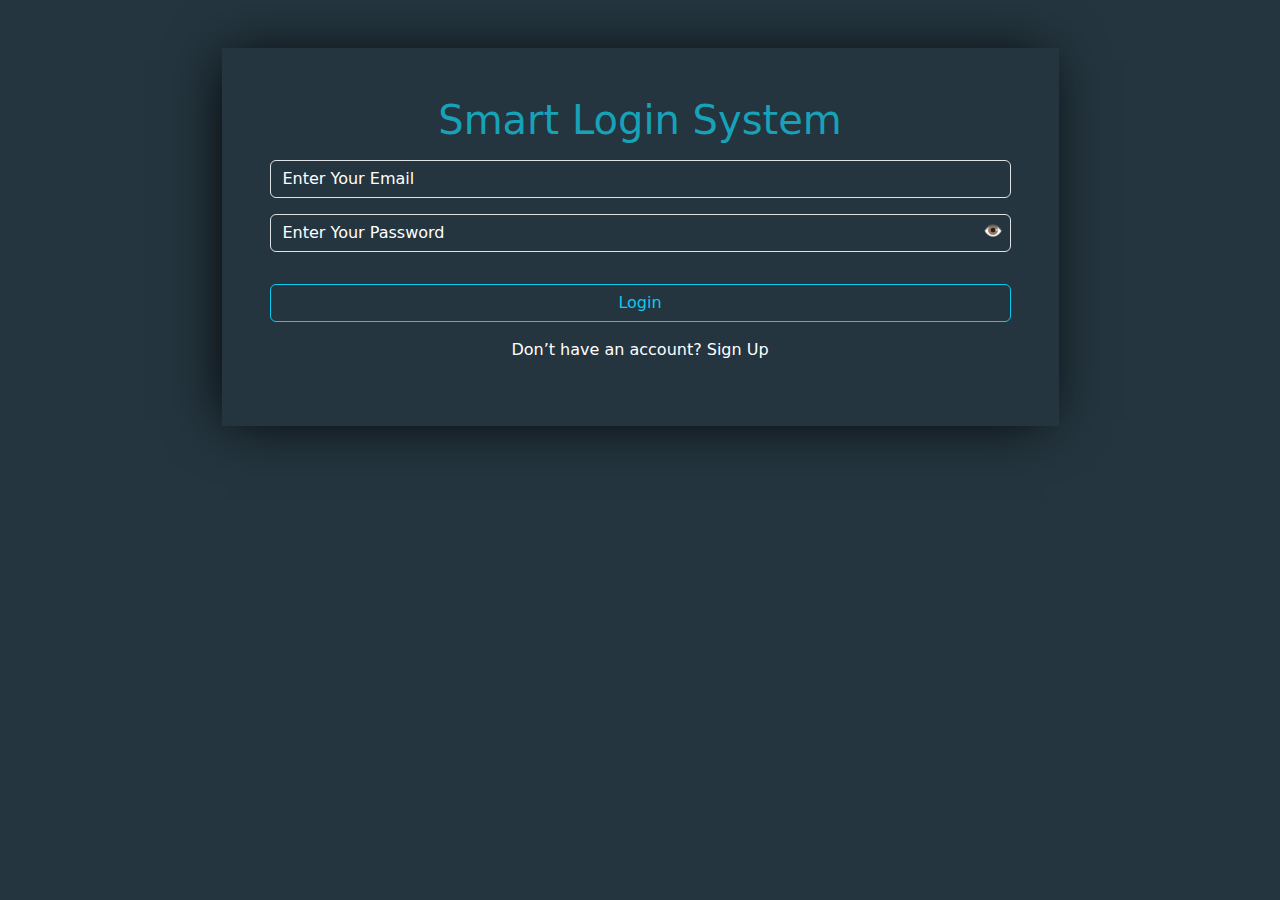
<file: index.html>
<!DOCTYPE html>
<html lang="en">
<head>
    <meta charset="UTF-8">
    <meta name="viewport" content="width=device-width, initial-scale=1.0">
    <title>Login</title>
    <link rel="stylesheet" href="CSS/bootstrap.min.css">
    <link rel="stylesheet" href="CSS/main.css">
</head>
<body>

    <main>
        <div class="container my-5 text-center">
            <div class="logIn w-75 m-auto p-5">
                <h1>Smart Login System</h1>
                <input type="text" id="logInInputEmail" class="form-control my-3 bg-transparent text-white" placeholder="Enter Your Email">
                <div class="password position-relative">
                    <input type="password" id="logInInputPassword" class="form-control my-3 bg-transparent text-white" placeholder="Enter Your Password">
                    <span class="position-absolute" id="togglePassword">👁️</span>
                </div>
                <p class="text-danger" id="logInWarning"></p>
                <button class="btn btn-outline-info w-100 my-3" id="logInBTN">Login</button>
                <p class="text-white">
                    Don’t have an account?
                    <a href="signup.html" class="text-white text-decoration-none">Sign Up</a>
                </p>
            </div>  
        </div>
    </main>



    <script src="JS/main.js"></script>
</body>
</html>
</file>
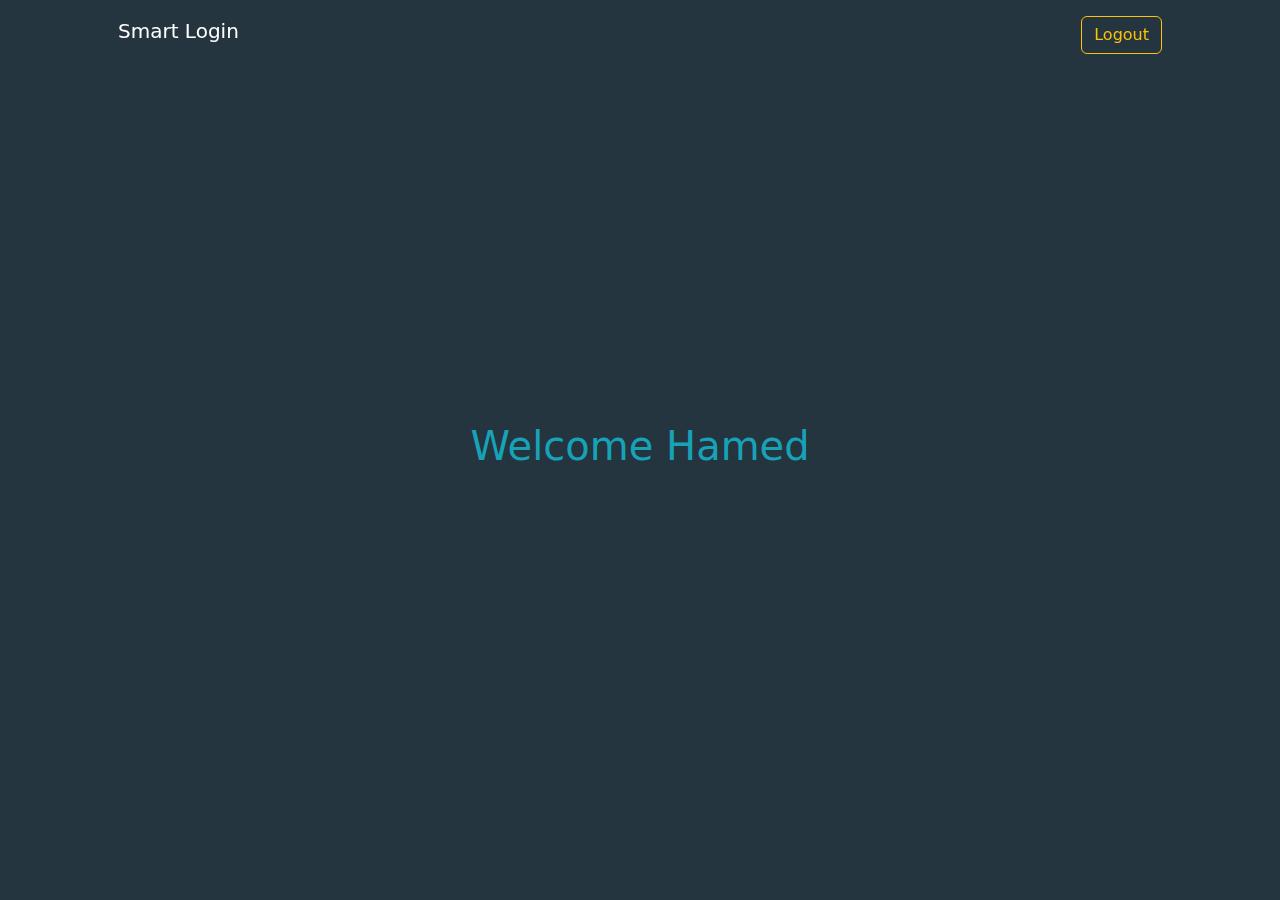
<file: home.html>
<!DOCTYPE html>
<html lang="en">
<head>
    <meta charset="UTF-8">
    <meta name="viewport" content="width=device-width, initial-scale=1.0">
    <title>Login</title>
    <link rel="stylesheet" href="CSS/bootstrap.min.css">
    <link rel="stylesheet" href="CSS/main.css">
</head>
<body>

    <nav class="navBar fixed-top p-3">
        <div class="container">
            <div class="row">
                <div class="content px-5 d-flex justify-content-between">
                    <a href="" class="text-white text-decoration-none fs-5">Smart Login</a>
                    <button class="btn btn-outline-warning" id="homeLogOut">Logout</button>
                </div>
            </div>
        </div>
    </nav>

    <main>
        <div class="container vh-100 d-flex justify-content-center align-items-center">

            <div class="contentHome p-5 w-75 mx-auto text-center">
                <h1 id="userName">Welcome Hamed</h1>
            </div>

        </div>
    </main>



    <script src="JS/home.js"></script>
</body>
</html>
</file>
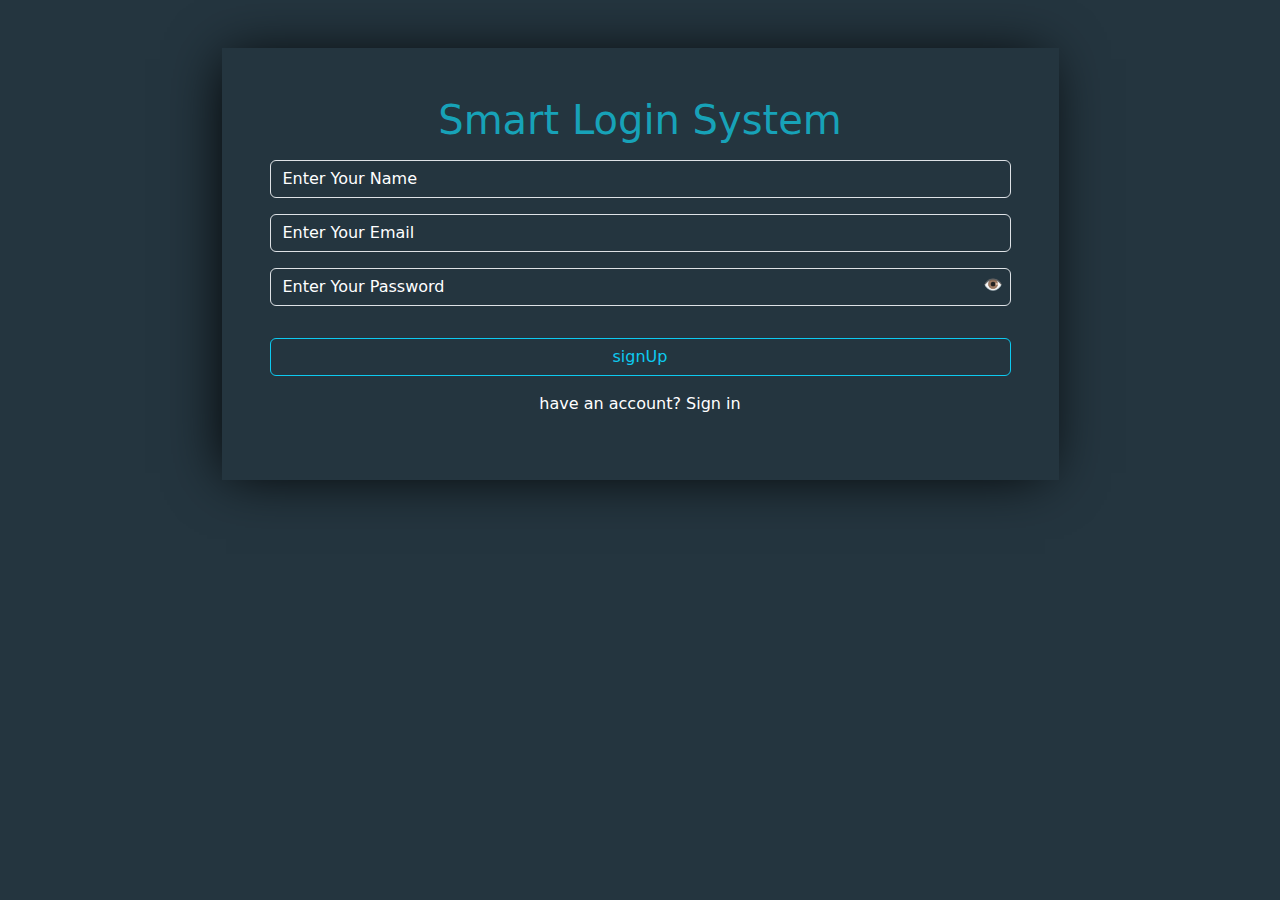
<file: signup.html>
<!DOCTYPE html>
<html lang="en">
<head>
    <meta charset="UTF-8">
    <meta name="viewport" content="width=device-width, initial-scale=1.0">
    <title>Login</title>
    <link rel="stylesheet" href="CSS/bootstrap.min.css">
    <link rel="stylesheet" href="CSS/main.css">
</head>
<body>

    <main>
        <div class="container my-5 text-center">
            <div class="logIn w-75 m-auto p-5">
                <h1>Smart Login System</h1>
                <input type="text" id="signUpInputName" class="form-control my-3 bg-transparent text-white" placeholder="Enter Your Name">
                <input type="text" id="signUpInputEmail" class="form-control my-3 bg-transparent text-white" placeholder="Enter Your Email">
                <div class="password position-relative">
                    <input type="password" id="signUpInputPassword" class="form-control my-3 bg-transparent text-white" placeholder="Enter Your Password">
                    <span class="position-absolute" id="togglePassword">👁️</span>
                </div>
                <p class="text-danger d-none" id="emailRepeatedWarning"></p>
                <button class="btn btn-outline-info w-100 my-3" id="signUpBtn">signUp</button>
                <p class="text-white">
                    have an account?
                    <a href="index.html" class="text-white text-decoration-none">Sign in</a>
                </p>
            </div>  
        </div>
    </main>



    <script src="JS/signup.js"></script>
</body>
</html>
</file>
<file: CSS/main.css>
body {
    background: #24353f;
}

h1 {
    color: #17a2b8;
}

.logIn {
    box-shadow: -5px 2px 54px -9px rgba(0, 0, 0, 1);
}

input::placeholder {
    color: #fff !important; 
}

a:hover {
    color: #0056b3 !important;
    text-decoration: underline !important;
}

#togglePassword {
    top: 5px;
    right: 8px;
    cursor: pointer;
}
</file>
